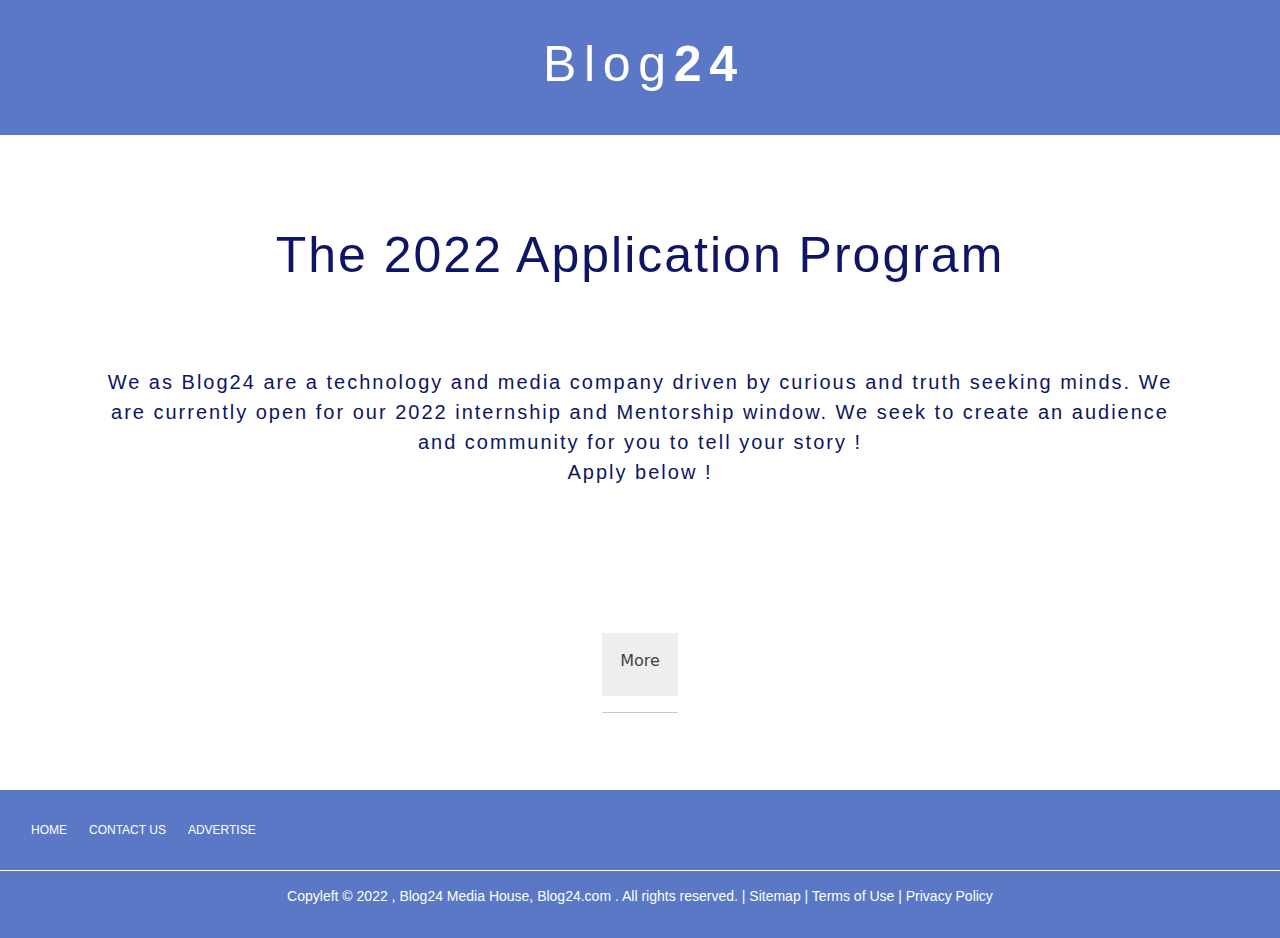
<file: index.html>
<!DOCTYPE html>
<html>
<head>
	<meta charset="utf-8">
	<meta name="viewport" content="width=device-width, initial-scale=1">
	<title>Blog24 Landing </title>

	<!-- links -->
	<link rel="stylesheet" href="https://use.fontawesome.com/releases/v5.7.0/css/all.css" integrity="sha384-lZN37f5QGtY3VHgisS14W3ExzMWZxybE1SJSEsQp9S+oqd12jhcu+A56Ebc1zFSJ" crossorigin="anonymous">
	<link rel="stylesheet" type="text/css" href="css/bootstrap.min.css">
	<link rel="stylesheet" href="app.css">
</head>
<body>
	<nav>
		<div class="sign_in">
			
		</div>
		<div class="wavy">
			<h4>
				<span class="not" style="--i:2;">B</span>
				<span class="not" style="--i:4;">l</span>
				<span class="not" style="--i:6;">o</span>
				<span class="not" style="--i:8;">g</span> 
				<span style="--i:10;"><strong>2</strong></span>
				<span style="--i:12;"><strong>4</strong></span>
			</h4>
		</div>
		<div class="more">
			
		</div>
	</nav>

	<div class="body container-fluid">
		<h2 class="heady text-center">The 2022 Application Program</h2>
		<br>
		
		<p class="about text-center ">We as Blog24 are a technology and media company driven by curious and truth seeking minds. We are currently open for our 2022 internship and Mentorship window. We seek to create an audience and community for you to tell your story ! 
				<br>Apply below  !
		</p>

		<!--<div class="button">
			<a class="btn btn-primary">Apply</a>
		</div> -->
		<a class="free" href="apply.html"><button>Apply !</button></a>
		<br>
		<br>
		<div class="more">
			<button type="button" class="collapsible"><h6>More</h6></button>
			<div class="content">
				<p class="about2 text-center">
				This will be the 10th annual Blog24 Internship Program held within the region. Practitioners are hosted for a 6-month evaluation process and later merited upon completion of the program.<br>We take in interns from certificate level, a kcSE certificate is all that's required in both soft and hard copies <br>Merited Interns are assured to land a job at Blog24 or other media companies through the Programs universal certification and wide reach.<br> Here are some top interns from Internship Programs.
				</p>
				<div class="more2">
					<a href=""><button>Learn more</button></a>
				</div>
			</div>
			<hr>
		</div>
	</div>

	<footer>
		<div class="nav">
			<a href="app.html">Home</a>
			<a href="contact.html">contact us</a>
			<a href="">advertise</a>

		</div>

		<div class="footer">
            <p>Copyleft © 2022 , Blog24 Media House,   Blog24.com . All rights reserved.  |   <a href="#">Sitemap</a>    |    <a href="#">Terms of Use</a>  |  <a href="#">Privacy Policy</a></p>
        </div>
	</footer>
	<script src="app.js"></script>
</body>
</html>
</file>
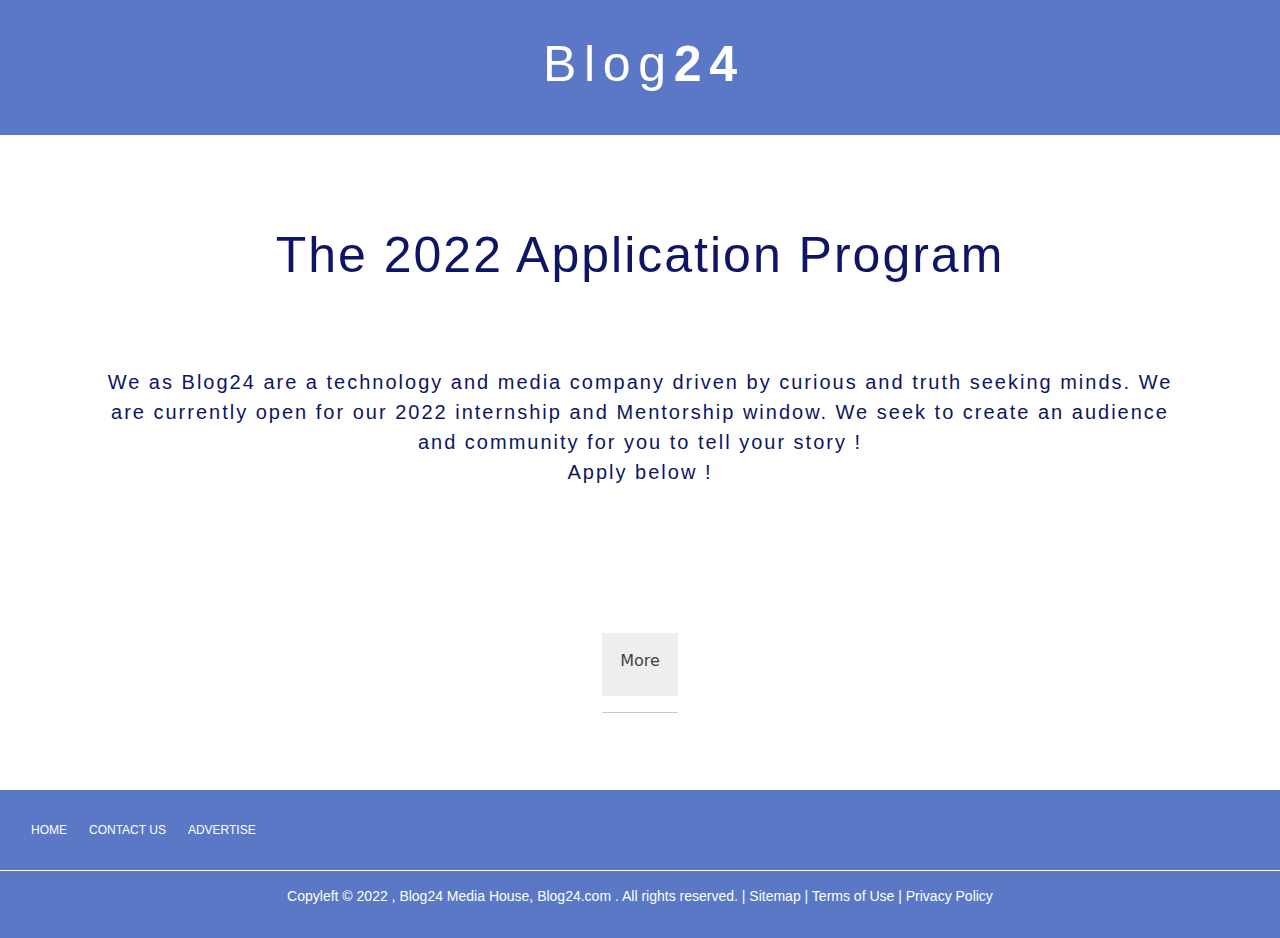
<file: app.html>
<!DOCTYPE html>
<html>
<head>
	<meta charset="utf-8">
	<meta name="viewport" content="width=device-width, initial-scale=1">
	<title>Blog24 Landing </title>

	<!-- links -->
	<link rel="stylesheet" href="https://use.fontawesome.com/releases/v5.7.0/css/all.css" integrity="sha384-lZN37f5QGtY3VHgisS14W3ExzMWZxybE1SJSEsQp9S+oqd12jhcu+A56Ebc1zFSJ" crossorigin="anonymous">
	<link rel="stylesheet" type="text/css" href="css/bootstrap.min.css">
	<link rel="stylesheet" href="app.css">
</head>
<body>
	<nav>
		<div class="sign_in">
			
		</div>
		<div class="wavy">
			<h4>
				<span class="not" style="--i:2;">B</span>
				<span class="not" style="--i:4;">l</span>
				<span class="not" style="--i:6;">o</span>
				<span class="not" style="--i:8;">g</span> 
				<span style="--i:10;"><strong>2</strong></span>
				<span style="--i:12;"><strong>4</strong></span>
			</h4>
		</div>
		<div class="more">
			
		</div>
	</nav>

	<div class="body container-fluid">
		<h2 class="heady text-center">The 2022 Application Program</h2>
		<br>
		
		<p class="about text-center ">We as Blog24 are a technology and media company driven by curious and truth seeking minds. We are currently open for our 2022 internship and Mentorship window. We seek to create an audience and community for you to tell your story ! 
				<br>Apply below  !
		</p>

		<!--<div class="button">
			<a class="btn btn-primary">Apply</a>
		</div> -->
		<a class="free" href="apply.html"><button>Apply !</button></a>
		<br>
		<br>
		<div class="more">
			<button type="button" class="collapsible"><h6>More</h6></button>
			<div class="content">
				<p class="about2 text-center">
				This will be the 10th annual Blog24 Internship Program held within the region. Practitioners are hosted for a 6-month evaluation process and later merited upon completion of the program.<br>We take in interns from certificate level, a kcSE certificate is all that's required in both soft and hard copies <br>Merited Interns are assured to land a job at Blog24 or other media companies through the Programs universal certification and wide reach.<br> Here are some top interns from Internship Programs.
				</p>
				<div class="more2">
					<a href=""><button>Learn more</button></a>
				</div>
			</div>
			<hr>
		</div>
	</div>

	<footer>
		<div class="nav">
			<a href="app.html">Home</a>
			<a href="contact.html">contact us</a>
			<a href="">advertise</a>

		</div>

		<div class="footer">
            <p>Copyleft © 2022 , Blog24 Media House,   Blog24.com . All rights reserved.  |   <a href="#">Sitemap</a>    |    <a href="#">Terms of Use</a>  |  <a href="#">Privacy Policy</a></p>
        </div>
	</footer>
	<script src="app.js"></script>
</body>
</html>
</file>
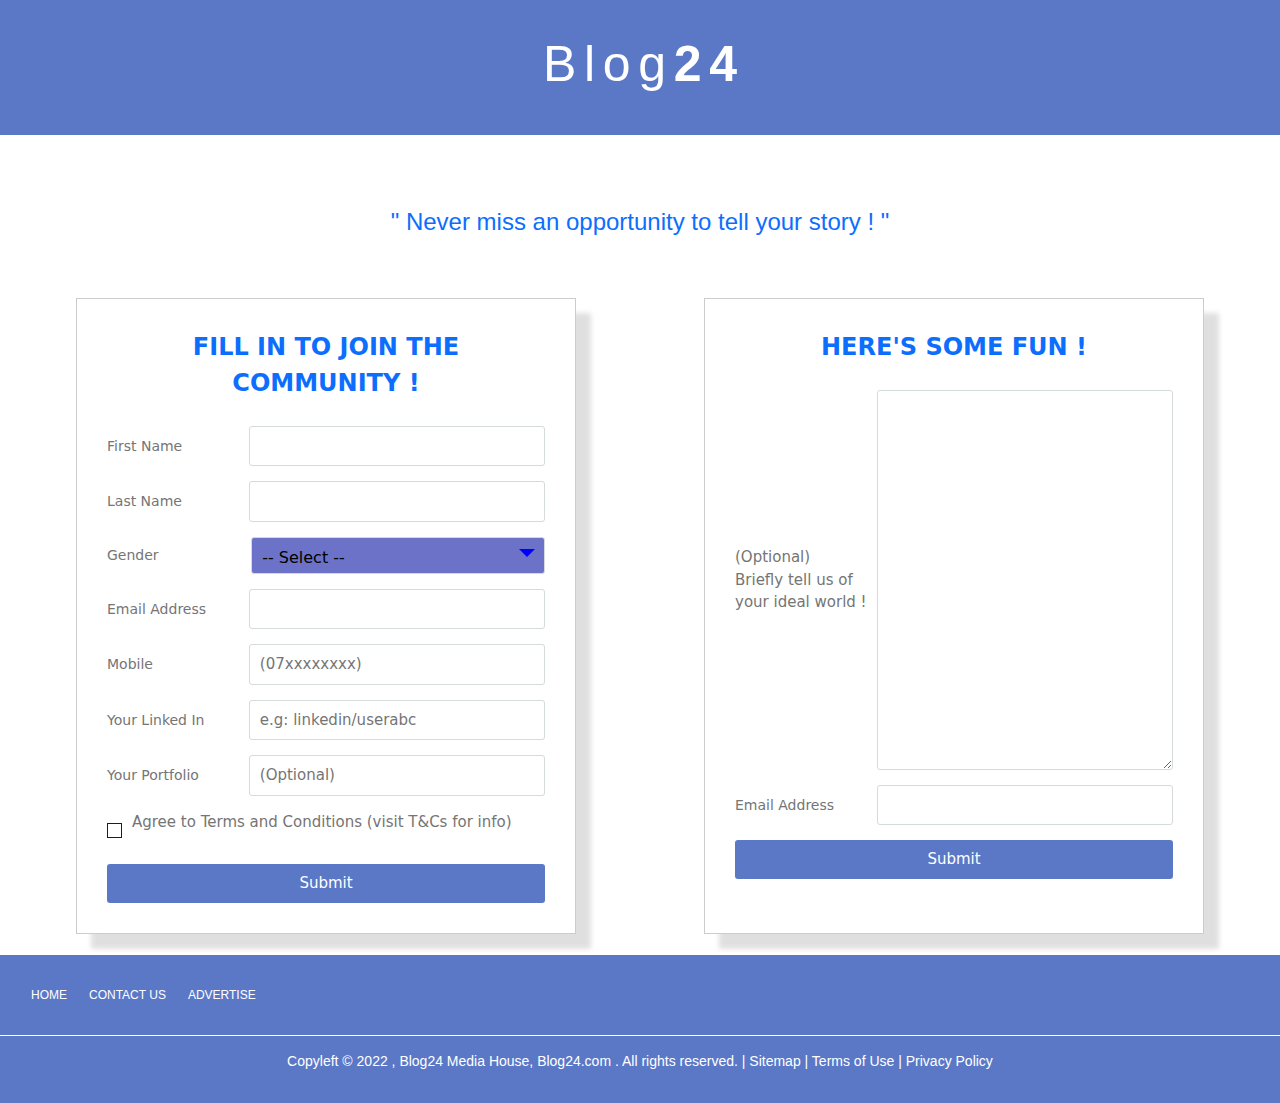
<file: apply.html>
<!DOCTYPE html>
<html>
<head>
	<meta charset="utf-8">
	<meta name="viewport" content="width=device-width, initial-scale=1">
	<title>Blog24 Application</title>

	<!-- links -->
	<link rel="stylesheet" href="https://use.fontawesome.com/releases/v5.7.0/css/all.css" integrity="sha384-lZN37f5QGtY3VHgisS14W3ExzMWZxybE1SJSEsQp9S+oqd12jhcu+A56Ebc1zFSJ" crossorigin="anonymous">
	<link rel="stylesheet" type="text/css" href="css/bootstrap.min.css">
	<link rel="stylesheet" href="apply.css">
</head>
	<body>
		<nav>
			<div class="sign_in">
				
			</div>
			<div class="wavy">
				<h4>
					<span class="not" style="--i:2;">B</span>
					<span class="not" style="--i:4;">l</span>
					<span class="not" style="--i:6;">o</span>
					<span class="not" style="--i:8;">g</span> 
					<span style="--i:10;"><strong>2</strong></span>
					<span style="--i:12;"><strong>4</strong></span>
				</h4>
			</div>
			<div class="mores">
				
			</div>
		</nav>

		<!-- main body-->
		<div class="body container-fluid">
			<hr>
			<h4 class="text text-primary">" Never miss an opportunity to tell your story ! "</h4>
			<hr>
			<div class="splits">
				<!-- Left section -->
				<div class="wrapper">
					<div class="title text-primary ">
				Fill in to Join the community !
			</div>
					<form onsubmit="return validateform()" method="post" required>
						<div class="form" >
						<div class="input_field">
							<label>First Name </label>
							<input type="text" class="input" required></input>
						</div>
						<div class="input_field">
							<label>Last Name </label>
							<input type="text" class="input" required></input>
						</div>
						
						<div class="input_field">
							<label>Gender </label>
							<div class="gender_select">
								<select>
									<option value="">-- Select --</option>
									<option value="">-- Male --</option>
									<option value="">-- Female --</option>
									<option value="">-- Identify as both / none --</option>
								</select>
							</div>
						</div>

						<div class="input_field">
							<label>Email Address </label>
							<input type="Email" class="input" required></input>
						</div>
						<div class="input_field">
							<label>Mobile </label>
							<input type="tel" class="input" placeholder="(07xxxxxxxx)"></input>
						</div>
						<div class="input_field">
							<label>Your Linked In</label>
							<input type="text" placeholder="e.g: linkedin/userabc" class="input" required>
						</div>
						<div class="input_field">
							<label>Your Portfolio</label>
							<input type="text" placeholder="(Optional)" class="input">
						</div>

						<div class="input_field terms">
							<label class="check">
								<input type="checkbox">
								<span class="checkmark"></span>
							</label>
							<p>Agree to Terms and Conditions (visit T&Cs for info)</p>
						</div>

						<div class="input_field">
							<input type="submit" value="Submit" class="btn">
						</div>
					</div>
					</form>
				</div>

				<!-- right section -->
				<div class="wrapper">
					<div class="title text-primary">
						Here's some fun !
					</div>
					
					<div class="form">
						
						<div class="input_field">
							<label style="font-size: 15px;">(Optional)<br>Briefly tell us of your ideal world !</label>
							<textarea class="textarea2" style="height: 380px;"></textarea>
						</div>

						<div class="input_field">
							<label>Email Address </label>
							<input type="Email" class="input" required></input>
						</div>

						<div class="input_field">
							<input onclick="allert()" type="submit" value="Submit" class="btn">
						</div>
					</div>
				</div>
				
			</div>
			<!-- END OF SPLITS 
				Chack mail alert-->
			<div class="alert container" style="display: none;">
        		<span class="closebtn" onclick="this.parentElement.style.display='none';">&times;</span>
        		Check your email today !
      		</div>
		</div>
		
		<footer>
			<div class="nav">
				<a href="app.html">Home</a>
				<a href="contact.html">contact us</a>
				<a href="">advertise</a>
			</div>

			<div class="footer">
            	<p>Copyleft © 2022 , Blog24 Media House,   Blog24.com . All rights reserved.  |   <a href="#">Sitemap</a>    |    <a href="#">Terms of Use</a>  |  <a href="#">Privacy Policy</a></p>
        	</div>
		</footer>
	<script src="apply.js"></script>
	</body>
</html>
</file>
<file: app.css>
*{
	margin: 0;
	padding: 0;
	text-decoration: none;
	list-style: none;
}

nav{
	background: #5b78c7;
	height: 15vh;
	display: flex;
	justify-content: space-evenly;
	align-items: center;
	color: white;
}
/*
nav h1{
	-webkit-box-reflect: below;
	text-transform: uppercase;
} */
.wavy{
	position: relative;
	display: flex;
	flex-direction: row;

}
.wavy h4 span{
	font-family: sans-serif;
	font-size: 50px;
	position: relative;
	display: inline-flex;
	animation: animate 2s ease-in-out infinite;
	animation-delay: calc(0.1s * var(--i));
}

@keyframes animate{
	0%{
		transform: translateY(0px);
	}
	20%{
		transform: translateY(-20px);
	}
	40%,100%{
		transform: translateY(0px);
	}
}

body{
	background: transparent;

}
.body{
	padding: 60px;
	background-repeat: no-repeat;
	width: 100%;
	display: flex;
	flex-direction: column;
	align-items: center;
}
.heady{
	letter-spacing: 2px;
	font-family: sans-serif;
	font-size: 50px;
	padding: 30px;
	color: rgb(13, 21, 100);

}
.about{
	font-size: 20px;
	font-weight: lighter;
	color: rgb(13, 21, 100);
	font-family: sans-serif;
	padding: 30px;
	padding-top: 20px;
	letter-spacing: 2px;
}
.free button{
	width:150px;
	cursor:pointer;
	background: transparent;
	outline:none;
	border:1px solid white;
	padding:10px;
	border-radius:30px;
	text-transform:uppercase;
	font-weight: lighter;
	color:white;
	font-size: 20px;
	animation: blu 5s ease-in-out infinite;
}
@keyframes blu{
	0%{
		background-color: #5b78c7;
	}
	50%{
		background-color:transparent;
	}
	100%{
		background-color: #5b78c7;
	}
}
.free button:hover{
	transition:1s;
	background-color:rgb(13, 21, 100);
	border-color:blue;
	color:black;
	animation-play-state: paused;
	font-size: 23px;
}

.about2{
	margin-top: 40px;
	font-size: 20px;
	font-weight: lighter;
	color: rgb(13, 21, 100);
	font-family: sans-serif;
	padding: 30px;
	padding-top: 20px;
	letter-spacing: 2px;
}

.images{
	height: 480px;
	display: flex;
	flex-direction: column;
	align-items: center;
	justify-content: space-evenly;
}

.collapsible {
  background-color: #eee;
  color: #444;
  cursor: pointer;
  padding: 18px;
  width: 100%;
  border: none;
  text-align: center;
  outline: none;
  font-size: 15px;
}

.active, .collapsible:hover {
	transition: .5s;
	background-color: #ccc;
}

/* Style the collapsible content. Note: hidden by default */
.content {
	transition: .5s;
  	padding: 0 18px;
  	display: none;
  	overflow: hidden;
}

.more2{
	padding:10px;
	display: flex;
	justify-content:space-around;
}
.more2 button{
	padding:10px;
	color:#373434;
	outline:none;
	border:1px solid blue;
	border-radius:20px;
	cursor: pointer;
}
.more2 button:hover{
	background-color:rgb(0, 43, 161);
	transition:0.5s;
	color:#fff;
}


footer{
	background: #5b78c7;
	width: 100%;
}

.nav{
	padding:20px;
	display: flex;
	border:1px solid #fff;
	border-left: rgb(22, 23, 75);
	border-right: rgb(22, 23, 75);
}
.nav a{
	text-decoration: none;
	padding:10px;
	font-family: 'Trebuchet MS', 'Lucida Sans Unicode', 'Lucida Grande', 'Lucida Sans', Arial, sans-serif;
	text-transform:uppercase;
	font-size:12px;
	color:#fff;
	border:1px solid #5b78c7;
	text-align: center;
}
.nav a:hover{
	color:#ccc;
	transition:0.5s;
	border-bottom-color:#fff;
	border-top-color:#fff;
}


.footer{
    display: flex;
    align-items: center;
    justify-content: space-around;
    font-family: canada-type-gibson,helvetica neue,Helvetica,Arial,sans-serif;
    color:#fff;
    font-size: 14px;
    padding: 15px;
	width:100%
}

.footer a{
    color:#fff;
    text-decoration: none;
}

.footer a:hover{
    transition: 0.5s;
    text-decoration: underline;
}
</file>
<file: apply.css>
*{
	margin: 0;
	padding: 0;
	text-decoration: none;
	list-style: none;
}

nav{
	background: #5b78c7;
	height: 15vh;
	display: flex;
	justify-content: space-evenly;
	align-items: center;
	color: white;
}

.wavy{
	position: relative;
	display: flex;
	flex-direction: row;

}
.wavy h4 span{
	font-family: sans-serif;
	font-size: 50px;
	position: relative;
	display: inline-flex;
	animation: animate 2s ease-in-out infinite;
	animation-delay: calc(0.1s * var(--i));
}

@keyframes animate{
	0%{
		transform: translateY(0px);
	}
	20%{
		transform: translateY(-20px);
	}
	40%,100%{
		transform: translateY(0px);
	}
}

/*Main body*/
.body{
	padding-top: 40px;
	display: flex;
	flex-direction: column;
	align-items: center;
	justify-content: space-around;
}
.body h4{
	font-family: 'Trebuchet MS', 'Lucida Sans Unicode', 'Lucida Grande', 'Lucida Sans', Arial, sans-serif;
}
.splits{
	width: 100%;
	display: flex;
	flex-direction: row;
}
@media screen and (max-width: 1040px){
	.splits{
		transition: .5s;
		flex-direction: column;
	}
}
.wrapper{
	border: 1px solid #ccc;
    max-width: 500px;
    width: 100%;
    background-color: #fff;
    margin:20px auto;
    padding:30px;
    box-shadow: 15px 15px 5px rgba(0,0,0,0.125);
}

.title{
    font-size: 24px;
    font-weight: 700;
    margin-bottom: 25px;
    text-transform: uppercase;
    color:  rgb(36, 37, 136);
    text-align: center;
}
.wrapper #title{
    font-size: 24px;
    font-weight: 700;
    margin-bottom: 25px;
    text-transform: uppercase;
    color:  rgb(36, 37, 136);
    text-align: center;
}

.wrapper .form{
    width:100%;
}

.wrapper .form .input_field {
    margin-bottom: 15px;
    display: flex;
    align-items: center;
    background: transparent;
}

/* Transparent input backgrounds*/
.input, textarea{
  background: transparent;
}
select{
    background-color: #6b72c7;
}
.wrapper .form .input_field label{
    width:200px;
    color: #757575;
    margin-right: 10px;
    font-size: 14px;
}

.wrapper .form .input_field .input,
.wrapper .form .input_field .textarea,
.wrapper .form .input_field .textarea2{
    width:100%;
    outline: none;
    border:1px solid #d5dbd9;
    font-size:15px;
    padding:8px 10px;
    border-radius:3px;
    transition: all 0.2s ease;
}

.wrapper .form .input_field .textarea{
    resize: none;
    height:100px;
}
,
.wrapper .form .input_field .textarea2{
    height:300px;
}
.wrapper .form .input_field .gender_select{
    position: relative;
    width:100%;
    height:37px;
}

.wrapper .form .input_field .gender_select select{
    -webkit- appearance: none;
    appearance: none;
    border:1px solid #d5dbd9;
    width: 100%;
    height:100%;
    padding:8px 10px;
    border-radius:3px;
    outline:none;
}

.wrapper .form .input_field .gender_select:before{
    content: "";
    position: absolute;
    top: 12px;
    right: 10px;
    border: 8px solid;
    border-color:blue transparent transparent transparent;
}

.wrapper .form .input_field .input:focus,
.wrapper .form .input_field .textarea:focus,
.wrapper .form .input_field .textarea2:focus,
.wrapper .form .input_field select:focus{
	transition: .5s;
    border-right-color: white;
    border-left-color: white;
    border-top-color: white;
	box-shadow: 15px 15px 5px rgba(0,0,0,0.125);
	border-bottom-color: blue;
}
.wrapper .form .input_field .input:hover,
.wrapper .form .input_field .textarea:hover,
.wrapper .form .input_field .textarea2:hover,
.wrapper .form .input_field select:hover{
	transition: .5s;
	border-right-color: white;
    border-left-color: white;
    border-top-color: white;
    box-shadow: 15px 15px 5px rgba(0,0,0,0.125);
}
.wrapper .form .input_field p{
    font-size: 15px;
    color:#757575;
}
.wrapper .form .input_field .check{
    width:15px;
    height:15px;
    position: relative;
    display: block;
    cursor: pointer;
}

.wrapper .form .input_field .check input[type="checkbox"]{
    position: absolute;
    top: 0;
    left: 0;
    opacity: 0;
}

.wrapper .form .input_field .check .checkmark{
    width:15px;
    height:15px;
    border: 1px solid rgb(22, 23, 75);
    display: block;
    position: relative;
}

.wrapper .form .input_field .check .checkmark:before{
    content: "";
    position: absolute;
    top:1px;
    left: 2px;
    width:5px;
    height: 2px;
    border: 2px solid;
    border-color: transparent  transparent #fff #fff;
    transform: rotate(-45deg);
    display: none;
}

.wrapper .form .input_field .check input[type="checkbox"]:checked ~ .checkmark{
    background: rgb(22, 23, 75);
}

.wrapper .form .input_field .check input[type="checkbox"]:checked ~ 
.checkmark:before{
    display: block;
}   

.wrapper .form .input_field .btn{
    width:100%;
    padding:8px 10px;
    font-size: 15px;
    border:0;
    background:#5b78c7;
    color:#fff;
    cursor: pointer;
    border-radius: 3px;
    outline:none;
}

.wrapper .form .input_field:last-child{
    margin-bottom: 0;
}

.wrapper .form .input_field .btn:hover{
    background: rgb(36, 37, 136);
    color:#fff ;
    transition: 0.5s;
}


@media (max-width:420px){
    .wrapper .form .input_field{
        flex-direction: column;
        align-items: flex-start;
    }
    .wrapper .form .input_field label{
        margin-bottom: 5px;
    }
    .wrapper .form .input_field.terms{
        flex-direction: row;
    }
}

/* Check mail alert */
.alert {
  position: relative;
  top: 50%;
  margin: auto;
  padding: 20px;
  background-color:#5b78c7;
  color: white;
  margin-bottom: 15px;
}

.closebtn {
  margin-left: 15px;
  color: white;
  font-weight: bold;
  float: right;
  font-size: 22px;
  line-height: 20px;
  cursor: pointer;
  transition: 0.3s;
}

.closebtn:hover {
  color: black;
}
footer{
	background: #5b78c7;
	width: 100%;
}

.nav{
	padding:20px;
	display: flex;
	border:1px solid #fff;
	border-left: rgb(22, 23, 75);
	border-right: rgb(22, 23, 75);
}
.nav a{
	text-decoration: none;
	padding:10px;
	font-family: 'Trebuchet MS', 'Lucida Sans Unicode', 'Lucida Grande', 'Lucida Sans', Arial, sans-serif;
	text-transform:uppercase;
	font-size:12px;
	color:#fff;
	border:1px solid #5b78c7;
	text-align: center;
}
.nav a:hover{
	color:#ccc;
	transition:0.5s;
	border-bottom-color:#fff;
	border-top-color:#fff;
}


.footer{
    display: flex;
    align-items: center;
    justify-content: space-around;
    font-family: canada-type-gibson,helvetica neue,Helvetica,Arial,sans-serif;
    color:#fff;
    font-size: 14px;
    padding: 15px;
	width:100%
}

.footer a{
    color:#fff;
    text-decoration: none;
}

.footer a:hover{
    transition: 0.5s;
    text-decoration: underline;
}
</file>
